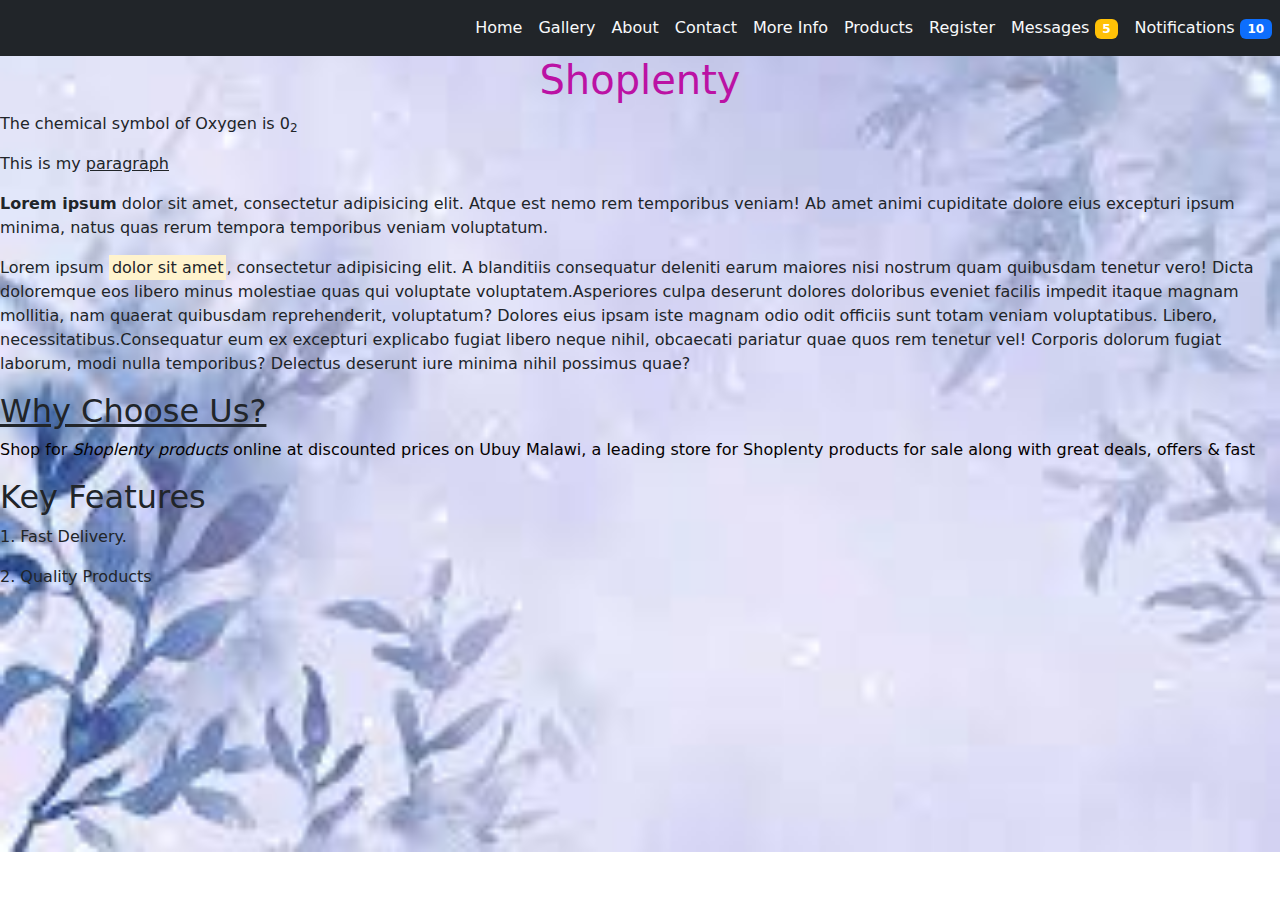
<file: index.html>
<!DOCTYPE html>
<html lang="en">
<head>
    <meta charset="UTF-8">
    <title>Homepage</title>

    <style>
           body{
            background-image: url("assets/background.png");
            background-repeat: no-repeat;
            background-size: cover;
        }

    </style>

     <link rel="stylesheet" href="bootstrap/css/bootstrap.min.css">
    <script src="bootstrap/js/bootstrap.min.js"></script>

</head>
<body>

<!------NavBar---->
<nav class="navbar bg-dark navbar-expand-lg justify-content-end">

    <ul class="navbar-nav">
        <li class="nav-item">
            <a href="index.html" class="nav-link text-light">Home</a>
        </li>

        <li class="nav-item">
            <a href="gallery.html" class="nav-link text-light">Gallery</a>
        </li>

        <li class="nav-item">
            <a href="about.html" class="nav-link text-light">About</a>
        </li>

        <li class="nav-item">
            <a href="contact.html" class="nav-link text-light">Contact</a>
        </li>

        <li class="nav-item">
            <a href="info.html" class="nav-link text-light">More Info</a>
        </li>

        <li class="nav-item">
            <a href="products.html" class="nav-link text-light">Products</a>
        </li>

        <li class="nav-item">
            <a href="register.html" class="nav-link text-light">Register</a>
        </li>

        <li class="nav-item">
            <a href="index.html" class="nav-link text-light">Messages <span class="badge bg-warning">5</span></a>
        </li>

         <li class="nav-item">
            <a href="index.html" class="nav-link text-light">Notifications <span class="badge bg-primary">10</span></a>
        </li>
    </ul>

</nav>

<!--End of navbar--->


<h1 style="color: #bb12a4; text-align: center" >Shoplenty</h1>
<p>The chemical symbol of Oxygen is 0<sub>2</sub></p>

<p>This is my <u>paragraph</u></p>
<p> <b>Lorem ipsum</b> dolor sit amet, consectetur adipisicing elit. Atque est nemo rem temporibus veniam! Ab amet animi cupiditate dolore eius excepturi ipsum minima, natus quas rerum tempora temporibus veniam voluptatum.</p>
<p><span>Lorem ipsum <mark>dolor sit amet</mark>, consectetur adipisicing elit. A blanditiis consequatur deleniti earum maiores nisi nostrum quam quibusdam tenetur vero! Dicta doloremque eos libero minus molestiae quas qui voluptate voluptatem.</span><span>Asperiores culpa deserunt dolores doloribus eveniet facilis impedit itaque magnam mollitia, nam quaerat quibusdam reprehenderit, voluptatum? Dolores eius ipsam iste magnam odio odit officiis sunt totam veniam voluptatibus. Libero, necessitatibus.</span><span>Consequatur eum ex excepturi explicabo fugiat libero neque nihil, obcaecati pariatur quae quos rem tenetur vel! Corporis dolorum fugiat laborum, modi nulla temporibus? Delectus deserunt iure minima nihil possimus quae?</span></p>

<h2>  <u>Why Choose Us?</u>    </h2>
<p style="color: #050101" >Shop for <i> Shoplenty products</i> online at discounted prices on Ubuy Malawi, a leading store for Shoplenty products for sale along with great deals, offers & fast</p>


<h2>Key Features</h2>
<p>1. Fast Delivery.</p>
<p>2. Quality Products</p>

</body>
</html>
</file>
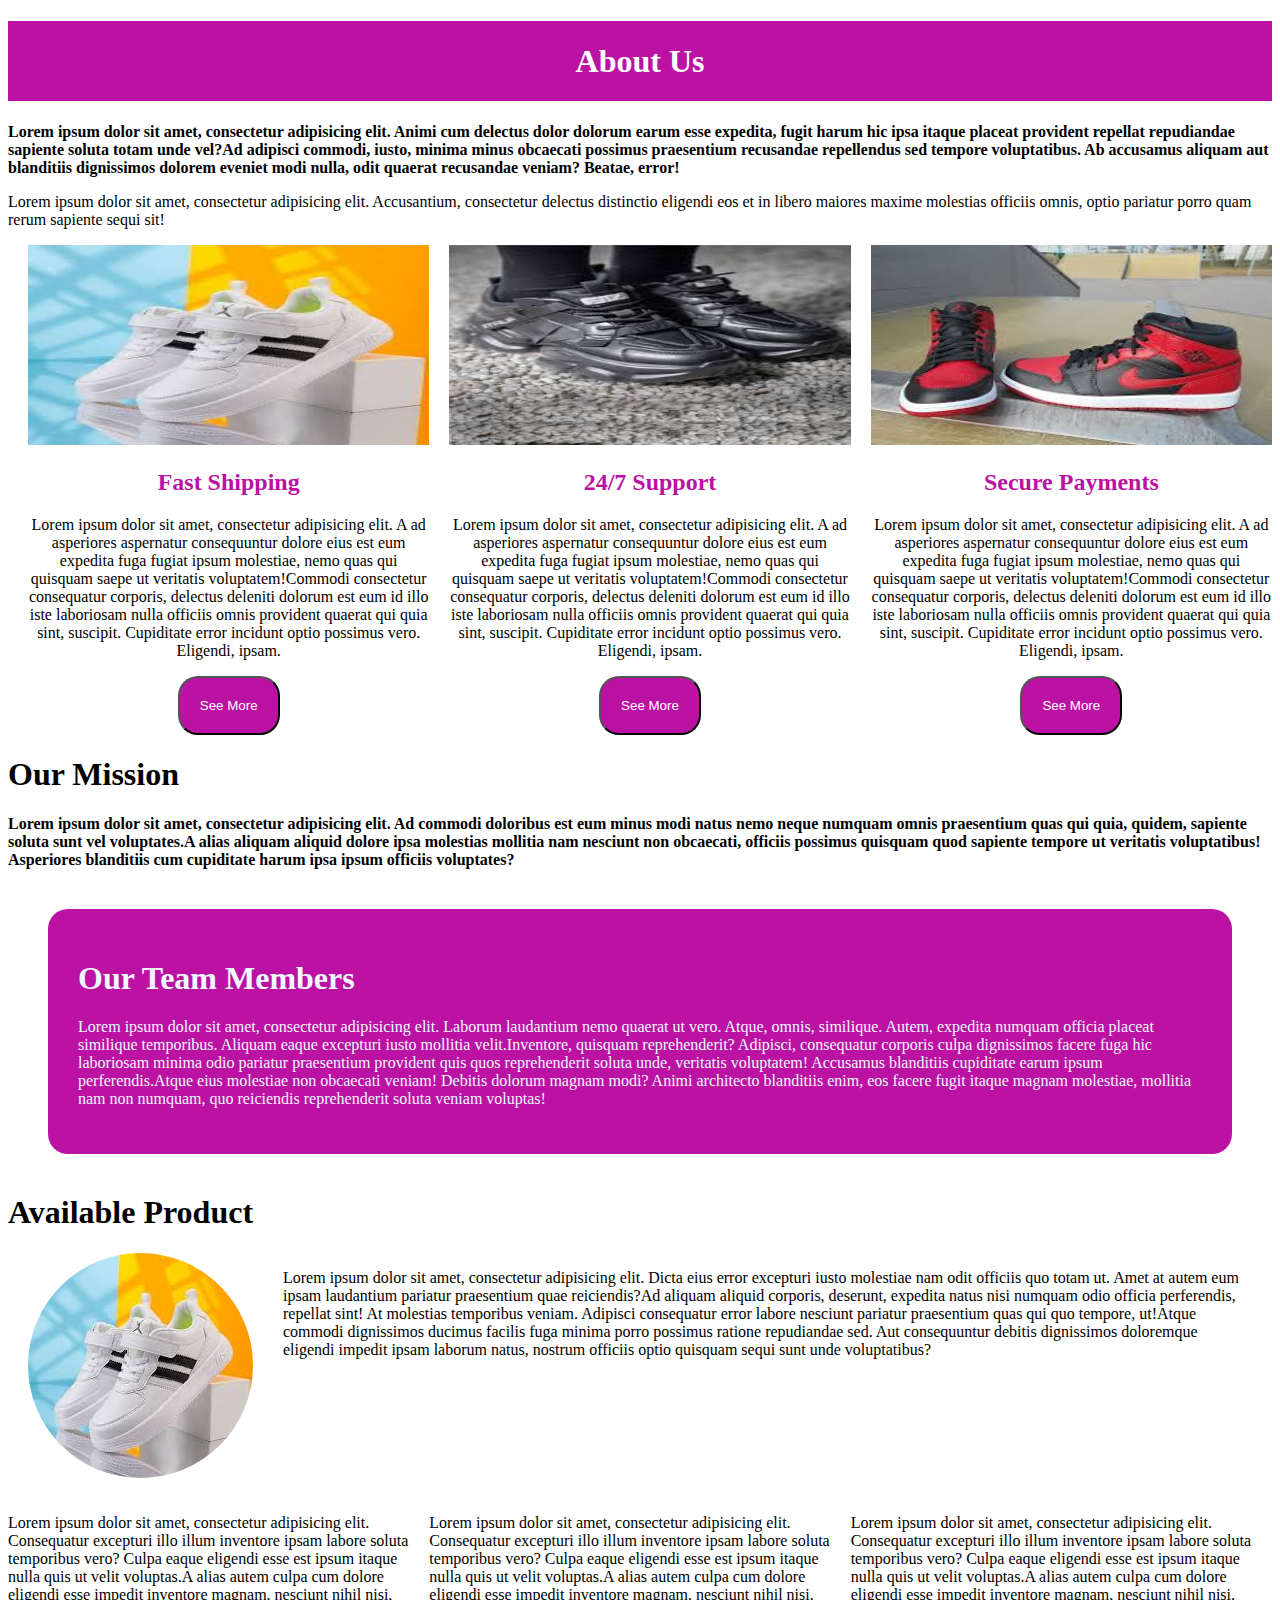
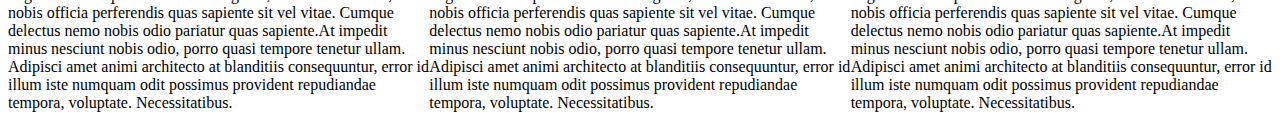
<file: about.html>
<!doctype html>
<html lang="en">
<head>
    <meta charset="UTF-8">
    <meta name="viewport"
          content="width=device-width, user-scalable=no, initial-scale=1.0, maximum-scale=1.0, minimum-scale=1.0">
    <meta http-equiv="X-UA-Compatible" content="ie=edge">
    <title>About Page</title>
    <link rel="stylesheet" href="css/style.css">
</head>
<body>

<h1 id="heading1">About Us</h1>
<p class="one"><span>Lorem ipsum dolor sit amet, consectetur adipisicing elit. Animi cum delectus dolor dolorum earum esse expedita, fugit harum hic ipsa itaque placeat provident repellat repudiandae sapiente soluta totam unde vel?</span><span>Ad adipisci commodi, iusto, minima minus obcaecati possimus praesentium recusandae repellendus sed tempore voluptatibus. Ab accusamus aliquam aut blanditiis dignissimos dolorem eveniet modi nulla, odit quaerat recusandae veniam? Beatae, error!</span></p>
<p>Lorem ipsum dolor sit amet, consectetur adipisicing elit. Accusantium, consectetur delectus distinctio eligendi eos et in libero maiores maxime molestias officiis omnis, optio pariatur porro quam rerum sapiente sequi sit!</p>


<div id="main">
    <div class="sub">
        <img src="assets/sneaker3.jpeg" alt="" class="myimage">
        <h2>Fast Shipping</h2>
        <p><span>Lorem ipsum dolor sit amet, consectetur adipisicing elit. A ad asperiores aspernatur consequuntur dolore eius est eum expedita fuga fugiat ipsum molestiae, nemo quas qui quisquam saepe ut veritatis voluptatem!</span><span>Commodi consectetur consequatur corporis, delectus deleniti dolorum est eum id illo iste laboriosam nulla officiis omnis provident quaerat qui quia sint, suscipit. Cupiditate error incidunt optio possimus vero. Eligendi, ipsam.</span></p>
        <button>See More</button>
    </div>

    <div class="sub">
        <img src="assets/sneaker6.jpeg" alt="" class="myimage">
        <h2>24/7 Support</h2>
        <p><span>Lorem ipsum dolor sit amet, consectetur adipisicing elit. A ad asperiores aspernatur consequuntur dolore eius est eum expedita fuga fugiat ipsum molestiae, nemo quas qui quisquam saepe ut veritatis voluptatem!</span><span>Commodi consectetur consequatur corporis, delectus deleniti dolorum est eum id illo iste laboriosam nulla officiis omnis provident quaerat qui quia sint, suscipit. Cupiditate error incidunt optio possimus vero. Eligendi, ipsam.</span></p>
        <button>See More</button>
    </div>

    <div class="sub">
        <img src="assets/sneaker4.jpeg" alt="" class="myimage">
        <h2>Secure Payments</h2>
        <p><span>Lorem ipsum dolor sit amet, consectetur adipisicing elit. A ad asperiores aspernatur consequuntur dolore eius est eum expedita fuga fugiat ipsum molestiae, nemo quas qui quisquam saepe ut veritatis voluptatem!</span><span>Commodi consectetur consequatur corporis, delectus deleniti dolorum est eum id illo iste laboriosam nulla officiis omnis provident quaerat qui quia sint, suscipit. Cupiditate error incidunt optio possimus vero. Eligendi, ipsam.</span></p>
        <button>See More</button>
    </div>

</div>




<h1>Our Mission</h1>
<p class="one"><span>Lorem ipsum dolor sit amet, consectetur adipisicing elit. Ad commodi doloribus est eum minus modi natus nemo neque numquam omnis praesentium quas qui quia, quidem, sapiente soluta sunt vel voluptates.</span><span>A alias aliquam aliquid dolore ipsa molestias mollitia nam nesciunt non obcaecati, officiis possimus quisquam quod sapiente tempore ut veritatis voluptatibus! Asperiores blanditiis cum cupiditate harum ipsa ipsum officiis voluptates?</span></p>

<div id="team">
    <h1>Our Team Members</h1>
    <p><span>Lorem ipsum dolor sit amet, consectetur adipisicing elit. Laborum laudantium nemo quaerat ut vero. Atque, omnis, similique. Autem, expedita numquam officia placeat similique temporibus. Aliquam eaque excepturi iusto mollitia velit.</span><span>Inventore, quisquam reprehenderit? Adipisci, consequatur corporis culpa dignissimos facere fuga hic laboriosam minima odio pariatur praesentium provident quis quos reprehenderit soluta unde, veritatis voluptatem! Accusamus blanditiis cupiditate earum ipsum perferendis.</span><span>Atque eius molestiae non obcaecati veniam! Debitis dolorum magnam modi? Animi architecto blanditiis enim, eos facere fugit itaque magnam molestiae, mollitia nam non numquam, quo reiciendis reprehenderit soluta veniam voluptas!</span></p>
</div>


<h1>Available Product</h1>
<div id="product">
    <img src="assets/sneaker3.jpeg" alt="" id="image">
    <p><span>Lorem ipsum dolor sit amet, consectetur adipisicing elit. Dicta eius error excepturi iusto molestiae nam odit officiis quo totam ut. Amet at autem eum ipsam laudantium pariatur praesentium quae reiciendis?</span><span>Ad aliquam aliquid corporis, deserunt, expedita natus nisi numquam odio officia perferendis, repellat sint! At molestias temporibus veniam. Adipisci consequatur error labore nesciunt pariatur praesentium quas qui quo tempore, ut!</span><span>Atque commodi dignissimos ducimus facilis fuga minima porro possimus ratione repudiandae sed. Aut consequuntur debitis dignissimos doloremque eligendi impedit ipsam laborum natus, nostrum officiis optio quisquam sequi sunt unde voluptatibus?</span></p>
</div>


<div id="two">
    <p><span>Lorem ipsum dolor sit amet, consectetur adipisicing elit. Consequatur excepturi illo illum inventore ipsam labore soluta temporibus vero? Culpa eaque eligendi esse est ipsum itaque nulla quis ut velit voluptas.</span><span>A alias autem culpa cum dolore eligendi esse impedit inventore magnam, nesciunt nihil nisi, nobis officia perferendis quas sapiente sit vel vitae. Cumque delectus nemo nobis odio pariatur quas sapiente.</span><span>At impedit minus nesciunt nobis odio, porro quasi tempore tenetur ullam. Adipisci amet animi architecto at blanditiis consequuntur, error id illum iste numquam odit possimus provident repudiandae tempora, voluptate. Necessitatibus.</span></p>
    <p><span>Lorem ipsum dolor sit amet, consectetur adipisicing elit. Consequatur excepturi illo illum inventore ipsam labore soluta temporibus vero? Culpa eaque eligendi esse est ipsum itaque nulla quis ut velit voluptas.</span><span>A alias autem culpa cum dolore eligendi esse impedit inventore magnam, nesciunt nihil nisi, nobis officia perferendis quas sapiente sit vel vitae. Cumque delectus nemo nobis odio pariatur quas sapiente.</span><span>At impedit minus nesciunt nobis odio, porro quasi tempore tenetur ullam. Adipisci amet animi architecto at blanditiis consequuntur, error id illum iste numquam odit possimus provident repudiandae tempora, voluptate. Necessitatibus.</span></p>
    <p><span>Lorem ipsum dolor sit amet, consectetur adipisicing elit. Consequatur excepturi illo illum inventore ipsam labore soluta temporibus vero? Culpa eaque eligendi esse est ipsum itaque nulla quis ut velit voluptas.</span><span>A alias autem culpa cum dolore eligendi esse impedit inventore magnam, nesciunt nihil nisi, nobis officia perferendis quas sapiente sit vel vitae. Cumque delectus nemo nobis odio pariatur quas sapiente.</span><span>At impedit minus nesciunt nobis odio, porro quasi tempore tenetur ullam. Adipisci amet animi architecto at blanditiis consequuntur, error id illum iste numquam odit possimus provident repudiandae tempora, voluptate. Necessitatibus.</span></p>
</div>




</body>
</html>
</file>
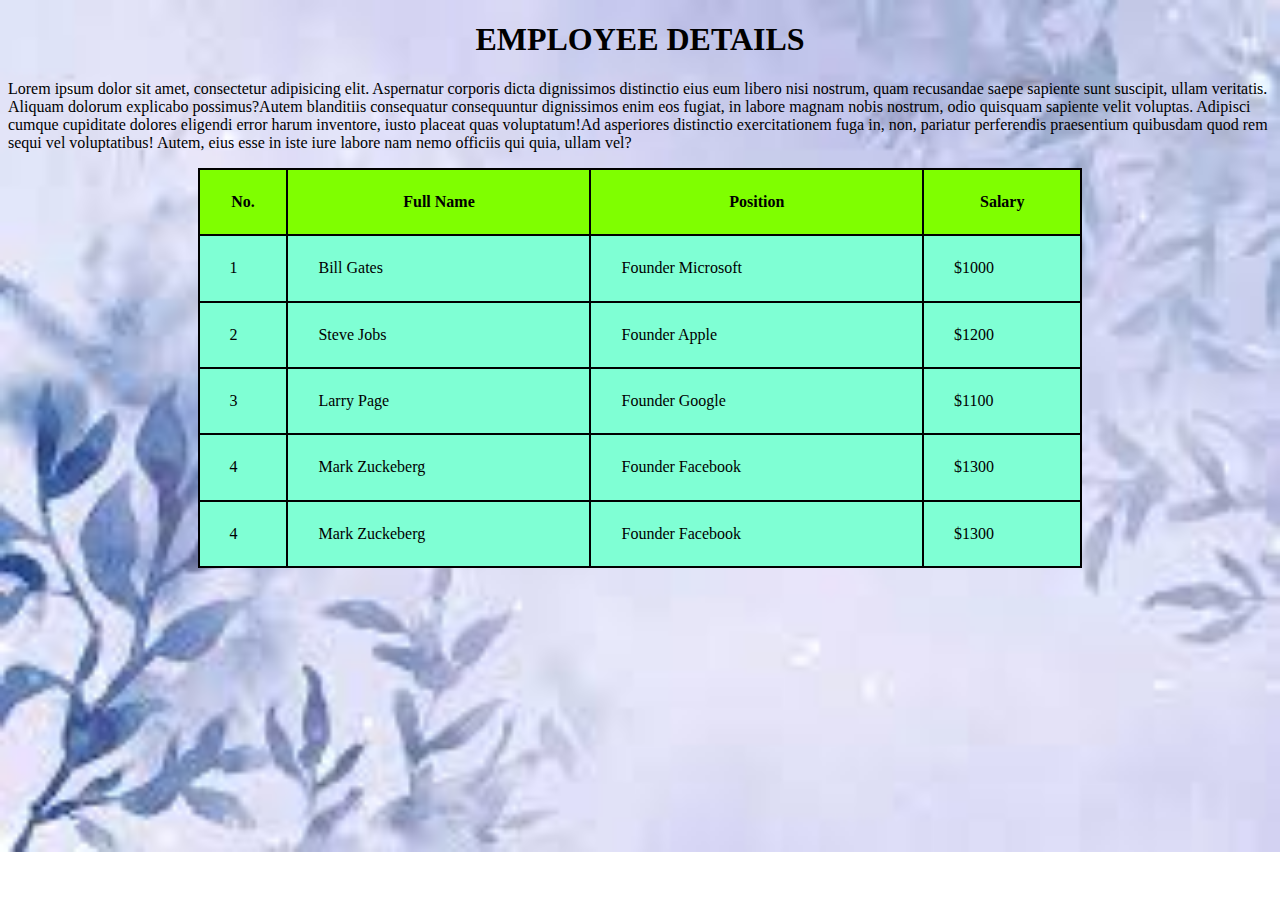
<file: employee.html>
<!doctype html>
<html lang="en">
<head>
    <meta charset="UTF-8">
    <meta name="viewport"
          content="width=device-width, user-scalable=no, initial-scale=1.0, maximum-scale=1.0, minimum-scale=1.0">
    <meta http-equiv="X-UA-Compatible" content="ie=edge">
    <title>Employee</title>
        <link rel="icon" href="assets/products.png">


    <style>
        h1{
           text-align: center;
        }
        table,th,td{
            border: 2px solid black;
            border-collapse: collapse;
        }
        table{
            width: 70%;
            height: 400px;
            background-color: aquamarine;
            margin: 0 auto;
        }
        td{
            padding-left: 30px;
        }
        body{
            background-image: url("assets/background.png");
            background-repeat: no-repeat;
            background-size: cover;
        }


    </style>



</head>
<body>

<h1>EMPLOYEE DETAILS</h1>
<p><span>Lorem ipsum dolor sit amet, consectetur adipisicing elit. Aspernatur corporis dicta dignissimos distinctio eius eum libero nisi nostrum, quam recusandae saepe sapiente sunt suscipit, ullam veritatis. Aliquam dolorum explicabo possimus?</span><span>Autem blanditiis consequatur consequuntur dignissimos enim eos fugiat, in labore magnam nobis nostrum, odio quisquam sapiente velit voluptas. Adipisci cumque cupiditate dolores eligendi error harum inventore, iusto placeat quas voluptatum!</span><span>Ad asperiores distinctio exercitationem fuga in, non, pariatur perferendis praesentium quibusdam quod rem sequi vel voluptatibus! Autem, eius esse in iste iure labore nam nemo officiis qui quia, ullam vel?</span></p>


<table>
    <tr style="background-color: chartreuse">
        <th>No.</th>
        <th>Full Name</th>
        <th>Position</th>
        <th>Salary</th>
    </tr>

    <tr>
        <td>1</td>
        <td>Bill Gates</td>
        <td>Founder Microsoft</td>
        <td>$1000</td>
    </tr>

    <tr>
        <td>2</td>
        <td>Steve Jobs</td>
        <td>Founder Apple</td>
        <td>$1200</td>
    </tr>

    <tr>
        <td>3</td>
        <td>Larry Page</td>
        <td>Founder Google</td>
        <td>$1100</td>
    </tr>

    <tr>
        <td>4</td>
        <td>Mark Zuckeberg</td>
        <td>Founder Facebook</td>
        <td>$1300</td>
    </tr>

       <tr>
        <td>4</td>
        <td>Mark Zuckeberg</td>
        <td>Founder Facebook</td>
        <td>$1300</td>
    </tr>



</table>


</body>
</html>
</file>
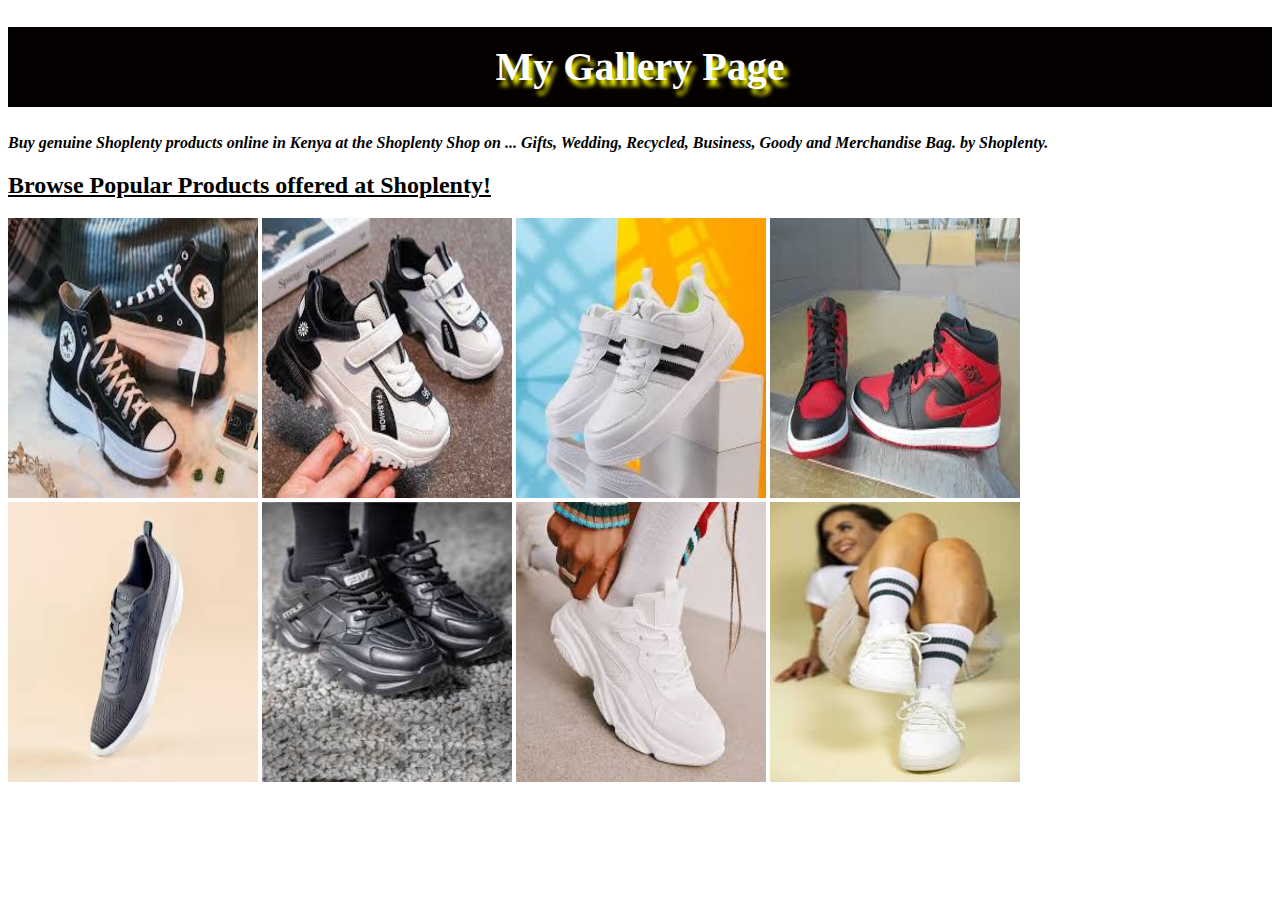
<file: gallery.html>
<!doctype html>
<html lang="en">
<head>
    <meta charset="UTF-8">
    <meta name="viewport"
          content="width=device-width, user-scalable=no, initial-scale=1.0, maximum-scale=1.0, minimum-scale=1.0">
    <meta http-equiv="X-UA-Compatible" content="ie=edge">
    <title>Gallery</title>
    <link rel="stylesheet" href="css/main.css">

</head>
<body>

<h1>My Gallery Page</h1>
<p>Buy genuine Shoplenty products online in Kenya at the Shoplenty Shop on ... Gifts, Wedding, Recycled, Business, Goody and Merchandise Bag. by Shoplenty.</p>

<h2>Browse Popular Products offered at Shoplenty!</h2>
<img src="assets/sneaker.jpeg" alt="sneaker">
<img src="assets/sneaker2.jpeg" alt="">
<img src="assets/sneaker3.jpeg" alt="">
<img src="assets/sneaker4.jpeg" alt="">
<img src="assets/sneake5.jpeg" alt="">
<img src="assets/sneaker6.jpeg" alt="">
<img src="assets/sneaker7.jpeg" alt="">
<img src="assets/sneaker8.jpeg" alt="">


</body>
</html>
</file>
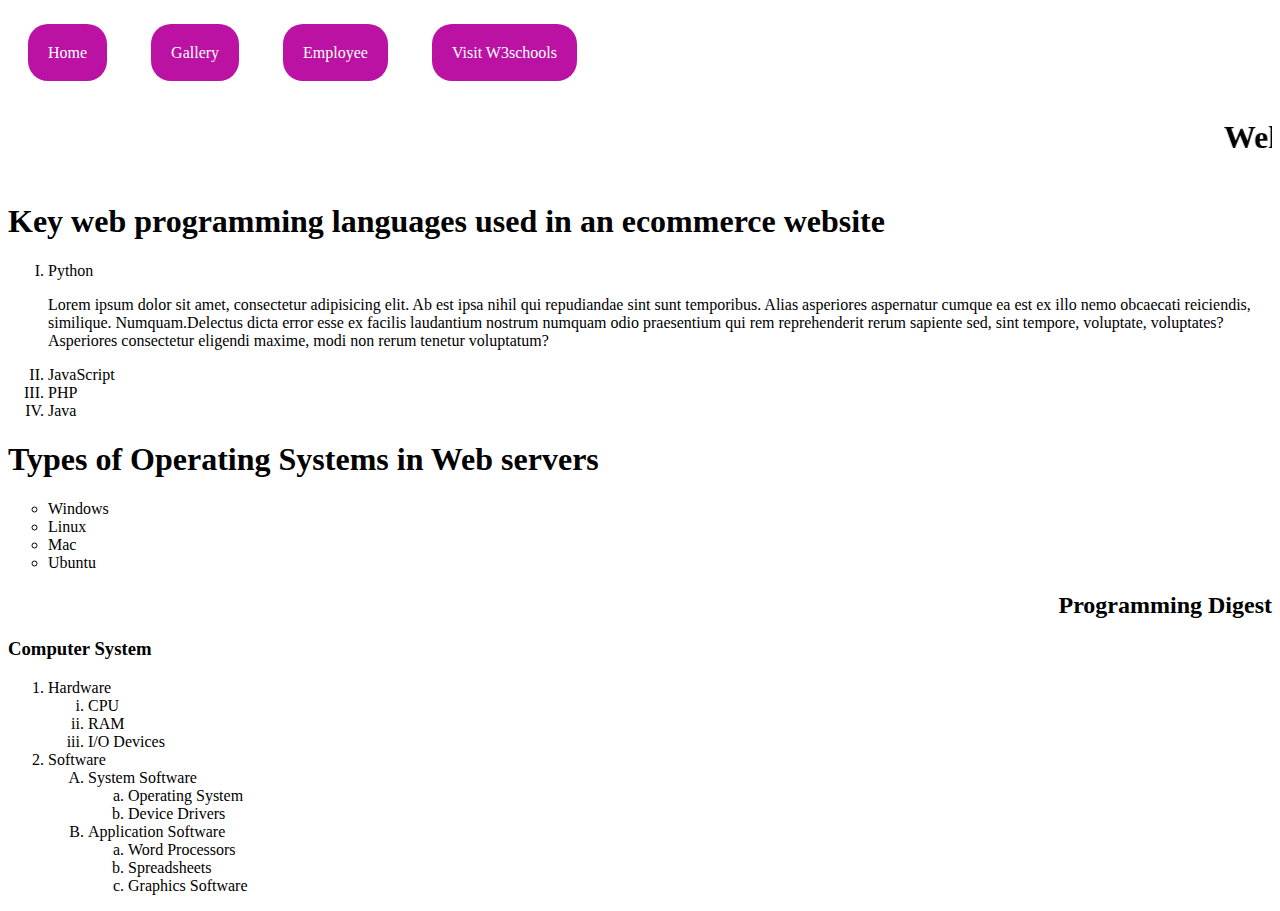
<file: info.html>
<!doctype html>
<html lang="en">
<head>
    <meta charset="UTF-8">
    <meta name="viewport"
          content="width=device-width, user-scalable=no, initial-scale=1.0, maximum-scale=1.0, minimum-scale=1.0">
    <meta http-equiv="X-UA-Compatible" content="ie=edge">
    <title>Information</title>

    <style>
        a{
            background-color: #bb12a4;
            margin: 20px;
            padding: 20px;
            color: white;
            border-radius: 20px;
            text-decoration: none;
        }
        h2{
            text-align: right;
        }

    </style>
</head>
<body>

<br><br>

<a href="index.html" target="_blank">Home</a>
<a href="gallery.html" target="_self">Gallery</a>
<a href="employee.html">Employee</a>
<a href="https://www.w3schools.com/">Visit W3schools</a>

<br><br><br>
<marquee behavior="" direction=""><h1>Welcome to Shoplenty Website</h1></marquee>

<h1>Key web programming languages used in an ecommerce website</h1>
<!-----Ordered List--->
<ol type="I">
    <li>Python</li>
    <p><span>Lorem ipsum dolor sit amet, consectetur adipisicing elit. Ab est ipsa nihil qui repudiandae sint sunt temporibus. Alias asperiores aspernatur cumque ea est ex illo nemo obcaecati reiciendis, similique. Numquam.</span><span>Delectus dicta error esse ex facilis laudantium nostrum numquam odio praesentium qui rem reprehenderit rerum sapiente sed, sint tempore, voluptate, voluptates? Asperiores consectetur eligendi maxime, modi non rerum tenetur voluptatum?</span></p>
    <li>JavaScript</li>
    <li>PHP</li>
    <li>Java</li>
</ol>
<!---End--->

<h1>Types of Operating Systems in Web servers</h1>
<!--Unordered Lists--->
<ul style="list-style-type: circle">
    <li>Windows</li>
    <li>Linux</li>
    <li>Mac</li>
    <li>Ubuntu</li>
</ul>
<!---End-->

<h2>Programming Digest</h2>
<h3>Computer System</h3>

<ol>
    <li>Hardware
        <ol type="i">
            <li>CPU</li>
            <li>RAM</li>
            <li>I/O Devices</li>
        </ol>
    </li>
    <li>Software
        <ol type="A">
            <li>System Software
                <ol type="a">
                    <li>Operating System</li>
                    <li>Device Drivers</li>
                </ol>
            </li>
            <li>Application Software
                <ol type="a">
                    <li>Word Processors</li>
                    <li>Spreadsheets</li>
                    <li>Graphics Software</li>
                </ol>
            </li>
        </ol>
    </li>
</ol>

<!---WEnd of nested List-->




</body>
</html>
</file>
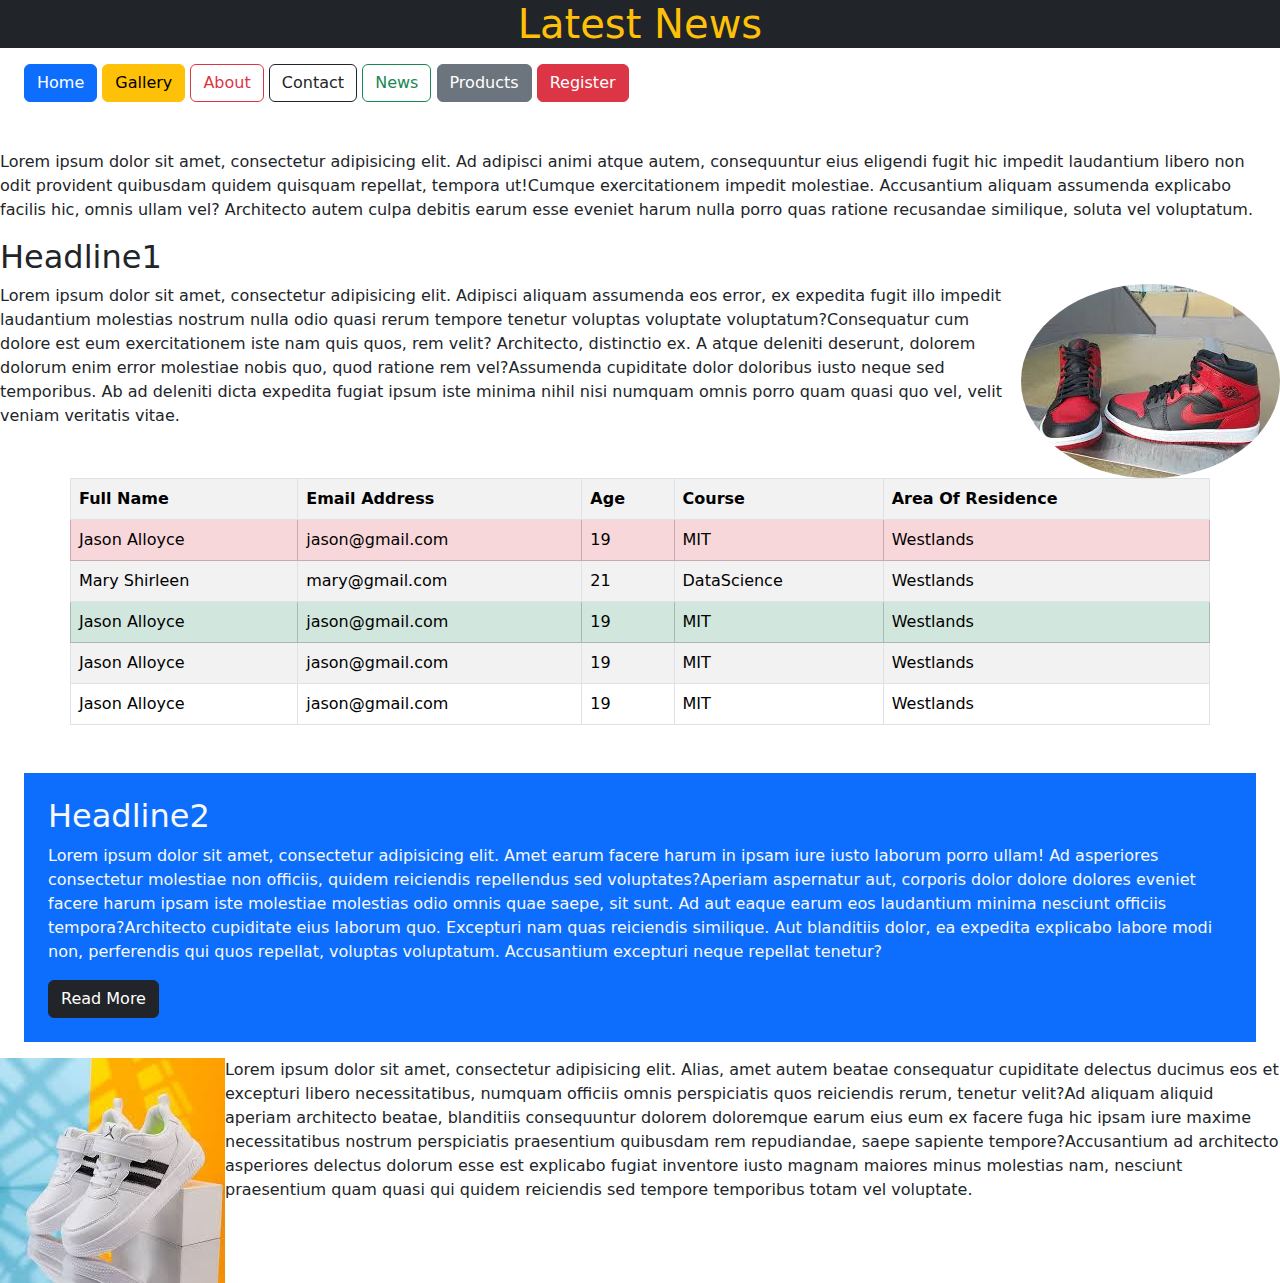
<file: news.html>
<!doctype html>
<html lang="en">
<head>
    <meta charset="UTF-8">
    <meta name="viewport"
          content="width=device-width, user-scalable=no, initial-scale=1.0, maximum-scale=1.0, minimum-scale=1.0">
    <meta http-equiv="X-UA-Compatible" content="ie=edge">
    <title>News Page</title>
  <link rel="stylesheet" href="bootstrap/css/bootstrap.min.css">
  <script src="bootstrap/js/bootstrap.min.js"></script>

</head>
<body>

<h1 class="text-center text-warning bg-dark mb-3">Latest News</h1>
<button class="btn btn-primary ms-4">Home</button>
<button class="btn btn-warning">Gallery</button>
<button class="btn btn-outline-danger">About</button>
<button class="btn btn-outline-dark">Contact</button>
<button class="btn btn-outline-success">News</button>
<button class="btn btn-secondary">Products</button>
<a href="register.html" class="btn btn-danger">Register</a>



<p class="mt-5"><span>Lorem ipsum dolor sit amet, consectetur adipisicing elit. Ad adipisci animi atque autem, consequuntur eius eligendi fugit hic impedit laudantium libero non odit provident quibusdam quidem quisquam repellat, tempora ut!</span><span>Cumque exercitationem impedit molestiae. Accusantium aliquam assumenda explicabo facilis hic, omnis ullam vel? Architecto autem culpa debitis earum esse eveniet harum nulla porro quas ratione recusandae similique, soluta vel voluptatum.</span></p>

<h2>Headline1</h2>
<img src="assets/sneaker4.jpeg" alt="" class="rounded-circle float-end">
<p class="me-4"><span>Lorem ipsum dolor sit amet, consectetur adipisicing elit. Adipisci aliquam assumenda eos error, ex expedita fugit illo impedit laudantium molestias nostrum nulla odio quasi rerum tempore tenetur voluptas voluptate voluptatum?</span><span>Consequatur cum dolore est eum exercitationem iste nam quis quos, rem velit? Architecto, distinctio ex. A atque deleniti deserunt, dolorem dolorum enim error molestiae nobis quo, quod ratione rem vel?</span><span>Assumenda cupiditate dolor doloribus iusto neque sed temporibus. Ab ad deleniti dicta expedita fugiat ipsum iste minima nihil nisi numquam omnis porro quam quasi quo vel, velit veniam veritatis vitae.</span></p>

<table class="mb-5 container table table-bordered table-hover table-striped">
    <tr>
        <th>Full Name</th>
        <th>Email Address</th>
        <th>Age</th>
        <th>Course</th>
        <th>Area Of Residence</th>
    </tr>

    <tr class="table-danger">
        <td>Jason Alloyce</td>
        <td>jason@gmail.com</td>
        <td>19</td>
        <td>MIT</td>
        <td>Westlands</td>
    </tr>

    <tr>
        <td>Mary Shirleen</td>
        <td>mary@gmail.com</td>
        <td>21</td>
        <td>DataScience</td>
        <td>Westlands</td>
    </tr>
    <tr class="table-success">
        <td>Jason Alloyce</td>
        <td>jason@gmail.com</td>
        <td>19</td>
        <td>MIT</td>
        <td>Westlands</td>
    </tr>
    <tr>
        <td>Jason Alloyce</td>
        <td>jason@gmail.com</td>
        <td>19</td>
        <td>MIT</td>
        <td>Westlands</td>
    </tr>
    <tr>
        <td>Jason Alloyce</td>
        <td>jason@gmail.com</td>
        <td>19</td>
        <td>MIT</td>
        <td>Westlands</td>
    </tr>

</table>


<div class="bg-primary text-light ms-4 me-4 p-4 mb-3">
    <h2>Headline2</h2>
    <p><span>Lorem ipsum dolor sit amet, consectetur adipisicing elit. Amet earum facere harum in ipsam iure iusto laborum porro ullam! Ad asperiores consectetur molestiae non officiis, quidem reiciendis repellendus sed voluptates?</span><span>Aperiam aspernatur aut, corporis dolor dolore dolores eveniet facere harum ipsam iste molestiae molestias odio omnis quae saepe, sit sunt. Ad aut eaque earum eos laudantium minima nesciunt officiis tempora?</span><span>Architecto cupiditate eius laborum quo. Excepturi nam quas reiciendis similique. Aut blanditiis dolor, ea expedita explicabo labore modi non, perferendis qui quos repellat, voluptas voluptatum. Accusantium excepturi neque repellat tenetur?</span></p>
    <button class="btn btn-dark">Read More</button>
</div>


<div class="d-flex">
    <img src="assets/sneaker3.jpeg" alt="">
    <p><span>Lorem ipsum dolor sit amet, consectetur adipisicing elit. Alias, amet autem beatae consequatur cupiditate delectus ducimus eos et excepturi libero necessitatibus, numquam officiis omnis perspiciatis quos reiciendis rerum, tenetur velit?</span><span>Ad aliquam aliquid aperiam architecto beatae, blanditiis consequuntur dolorem doloremque earum eius eum ex facere fuga hic ipsam iure maxime necessitatibus nostrum perspiciatis praesentium quibusdam rem repudiandae, saepe sapiente tempore?</span><span>Accusantium ad architecto asperiores delectus dolorum esse est explicabo fugiat inventore iusto magnam maiores minus molestias nam, nesciunt praesentium quam quasi qui quidem reiciendis sed tempore temporibus totam vel voluptate.</span></p>
</div>












</body>
</html>
</file>
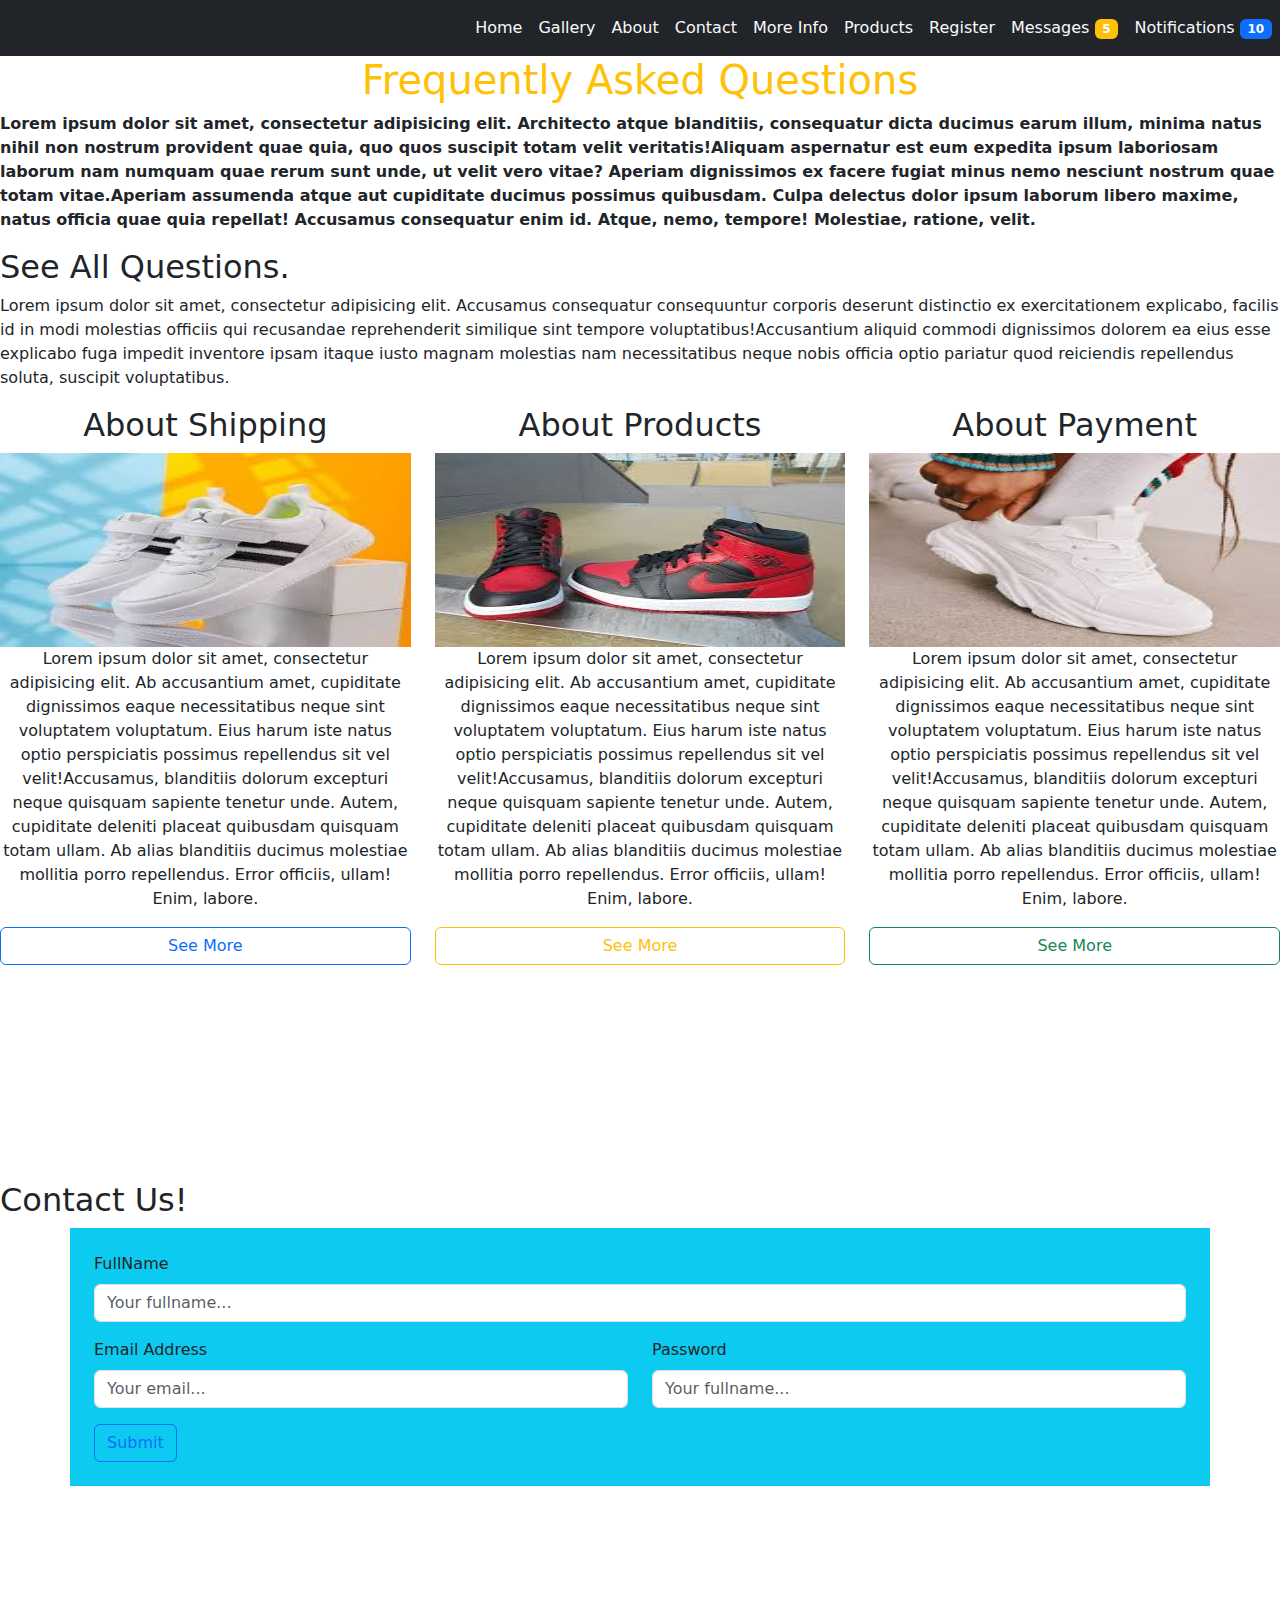
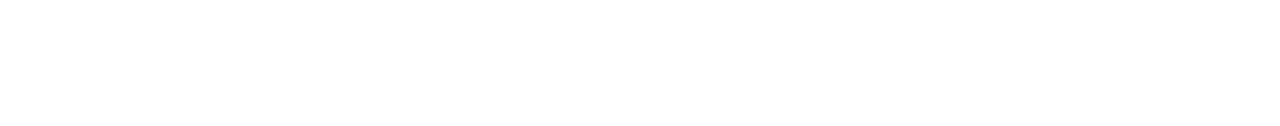
<file: other.html>
<!doctype html>
<html lang="en">
<head>
    <meta charset="UTF-8">
    <meta name="viewport"
          content="width=device-width, user-scalable=no, initial-scale=1.0, maximum-scale=1.0, minimum-scale=1.0">
    <meta http-equiv="X-UA-Compatible" content="ie=edge">
    <title>FAQs</title>
    <link rel="stylesheet" href="bootstrap/css/bootstrap.min.css">
    <script src="bootstrap/js/bootstrap.min.js"></script>

</head>
<body>


<!------NavBar---->
<nav class="navbar bg-dark navbar-expand-lg justify-content-end">

    <ul class="navbar-nav">
        <li class="nav-item">
            <a href="index.html" class="nav-link text-light">Home</a>
        </li>

        <li class="nav-item">
            <a href="gallery.html" class="nav-link text-light">Gallery</a>
        </li>

        <li class="nav-item">
            <a href="about.html" class="nav-link text-light">About</a>
        </li>

        <li class="nav-item">
            <a href="contact.html" class="nav-link text-light">Contact</a>
        </li>

        <li class="nav-item">
            <a href="info.html" class="nav-link text-light">More Info</a>
        </li>

        <li class="nav-item">
            <a href="products.html" class="nav-link text-light">Products</a>
        </li>

        <li class="nav-item">
            <a href="register.html" class="nav-link text-light">Register</a>
        </li>

        <li class="nav-item">
            <a href="index.html" class="nav-link text-light">Messages <span class="badge bg-warning">5</span></a>
        </li>

         <li class="nav-item">
            <a href="index.html" class="nav-link text-light">Notifications <span class="badge bg-primary">10</span></a>
        </li>
    </ul>

</nav>

<!--End of navbar--->

<h1 class="text-center text-warning fs-1">Frequently Asked Questions</h1>
<p class="fw-bold mb-3"><span>Lorem ipsum dolor sit amet, consectetur adipisicing elit. Architecto atque blanditiis, consequatur dicta ducimus earum illum, minima natus nihil non nostrum provident quae quia, quo quos suscipit totam velit veritatis!</span><span>Aliquam aspernatur est eum expedita ipsum laboriosam laborum nam numquam quae rerum sunt unde, ut velit vero vitae? Aperiam dignissimos ex facere fugiat minus nemo nesciunt nostrum quae totam vitae.</span><span>Aperiam assumenda atque aut cupiditate ducimus possimus quibusdam. Culpa delectus dolor ipsum laborum libero maxime, natus officia quae quia repellat! Accusamus consequatur enim id. Atque, nemo, tempore! Molestiae, ratione, velit.</span></p>

<h2>See All Questions.</h2>
<p><span>Lorem ipsum dolor sit amet, consectetur adipisicing elit. Accusamus consequatur consequuntur corporis deserunt distinctio ex exercitationem explicabo, facilis id in modi molestias officiis qui recusandae reprehenderit similique sint tempore voluptatibus!</span><span>Accusantium aliquid commodi dignissimos dolorem ea eius esse explicabo fuga impedit inventore ipsam itaque iusto magnam molestias nam necessitatibus neque nobis officia optio pariatur quod reiciendis repellendus soluta, suscipit voluptatibus.</span></p>


<div class="row">
    <div class="col">
        <h2 class="text-center">About Shipping</h2>
        <img src="assets/sneaker3.jpeg" alt="" class="w-100 h-25">
        <p  class="text-center"><span>Lorem ipsum dolor sit amet, consectetur adipisicing elit. Ab accusantium amet, cupiditate dignissimos eaque necessitatibus neque sint voluptatem voluptatum. Eius harum iste natus optio perspiciatis possimus repellendus sit vel velit!</span><span>Accusamus, blanditiis dolorum excepturi neque quisquam sapiente tenetur unde. Autem, cupiditate deleniti placeat quibusdam quisquam totam ullam. Ab alias blanditiis ducimus molestiae mollitia porro repellendus. Error officiis, ullam! Enim, labore.</span></p>
        <div class="d-grid">
                    <a href="info.html" class="btn btn-outline-primary">See More</a>
        </div>
    </div>

    <div class="col">
        <h2 class="text-center">About Products</h2>
        <img src="assets/sneaker4.jpeg" alt=""  class="w-100 h-25">
        <p  class="text-center"><span>Lorem ipsum dolor sit amet, consectetur adipisicing elit. Ab accusantium amet, cupiditate dignissimos eaque necessitatibus neque sint voluptatem voluptatum. Eius harum iste natus optio perspiciatis possimus repellendus sit vel velit!</span><span>Accusamus, blanditiis dolorum excepturi neque quisquam sapiente tenetur unde. Autem, cupiditate deleniti placeat quibusdam quisquam totam ullam. Ab alias blanditiis ducimus molestiae mollitia porro repellendus. Error officiis, ullam! Enim, labore.</span></p>
        <div class="d-grid">
                    <a href="products.html" class="btn btn-outline-warning">See More</a>
        </div>
    </div>

    <div class="col">
        <h2 class="text-center">About Payment</h2>
        <img src="assets/sneaker7.jpeg" alt=""   class="w-100 h-25">
        <p class="text-center"><span>Lorem ipsum dolor sit amet, consectetur adipisicing elit. Ab accusantium amet, cupiditate dignissimos eaque necessitatibus neque sint voluptatem voluptatum. Eius harum iste natus optio perspiciatis possimus repellendus sit vel velit!</span><span>Accusamus, blanditiis dolorum excepturi neque quisquam sapiente tenetur unde. Autem, cupiditate deleniti placeat quibusdam quisquam totam ullam. Ab alias blanditiis ducimus molestiae mollitia porro repellendus. Error officiis, ullam! Enim, labore.</span></p>
        <div class="d-grid">
            <a href="info.html" class="btn btn-outline-success">See More</a>
        </div>
    </div>
</div>

<h2>Contact Us!</h2>
<form action="" class="bg-info container p-4">

    <div class="mb-3">
        <label for="fname" class="form-label">FullName</label>
        <input type="text" class="form-control" id="fname" placeholder="Your fullname..." required>
    </div>

    <div class="row mb-3">
        <div class="col">
              <label for="email" class="form-label">Email Address</label>
             <input type="email" class="form-control" id="email" placeholder="Your email..." required>
        </div>

        <div class="col">
              <label for="pwd" class="form-label">Password</label>
              <input type="password" class="form-control" id="pwd" placeholder="Your fullname..." required>
        </div>
    </div>

    <button type="submit" class="btn btn-outline-primary">Submit</button>





</form>




<br><br><br><br><br><br><br><br><br><br>





</body>
</html>
</file>
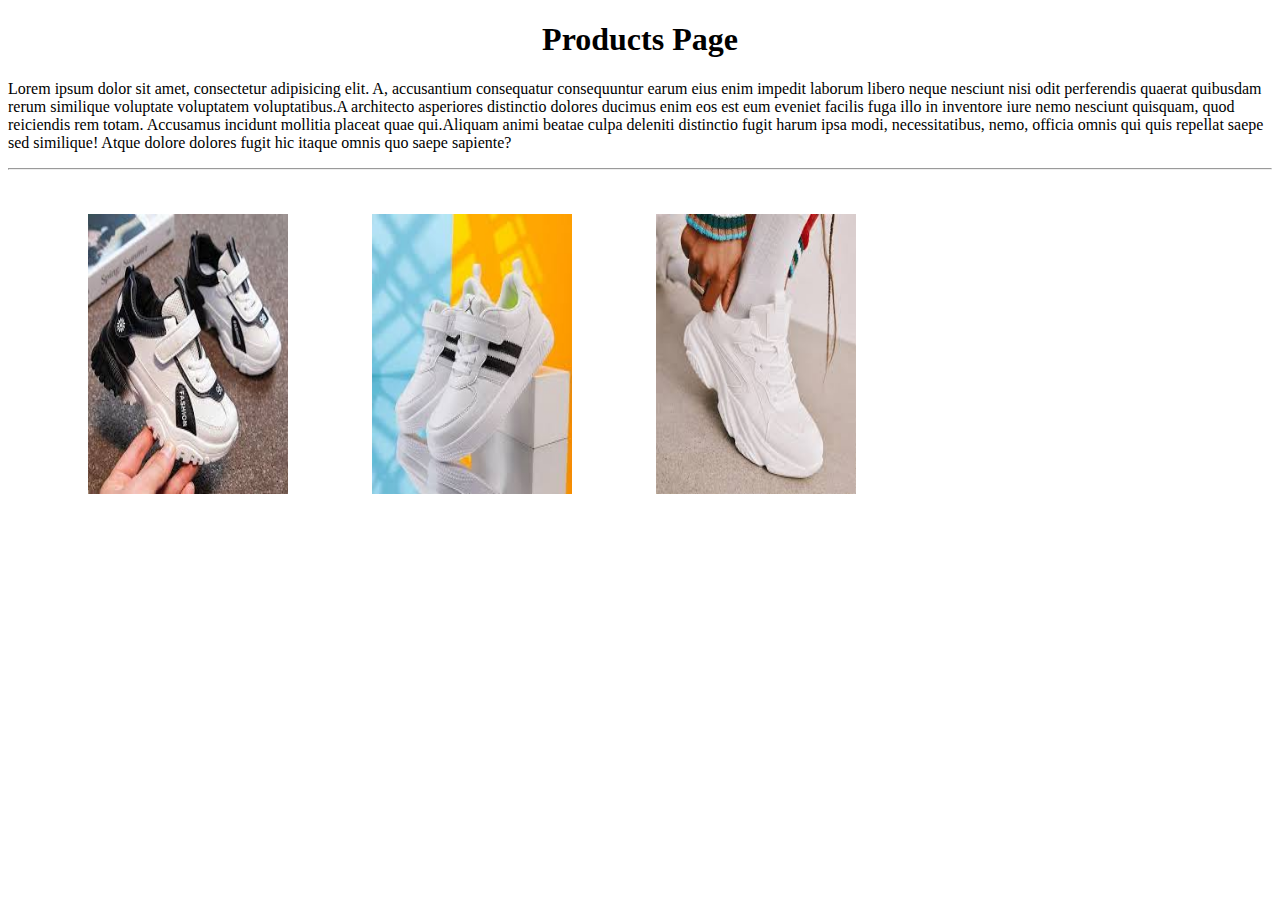
<file: products.html>
<!doctype html>
<html lang="en">
<head>
    <meta charset="UTF-8">
    <meta name="viewport"
          content="width=device-width, user-scalable=no, initial-scale=1.0, maximum-scale=1.0, minimum-scale=1.0">
    <meta http-equiv="X-UA-Compatible" content="ie=edge">
    <title>Products</title>
    <link rel="icon" href="assets/products.png">

    <style>
        h1{
            text-align: center;
        }
        img{
            width: 200px;
            height: 280px;
            margin-left: 80px;
        }

    </style>



</head>
<body>

<h1>Products Page</h1>
<p><span>Lorem ipsum dolor sit amet, consectetur adipisicing elit. A, accusantium consequatur consequuntur earum eius enim impedit laborum libero neque nesciunt nisi odit perferendis quaerat quibusdam rerum similique voluptate voluptatem voluptatibus.</span><span>A architecto asperiores distinctio dolores ducimus enim eos est eum eveniet facilis fuga illo in inventore iure nemo nesciunt quisquam, quod reiciendis rem totam. Accusamus incidunt mollitia placeat quae qui.</span><span>Aliquam animi beatae culpa deleniti distinctio fugit harum ipsa modi, necessitatibus, nemo, officia omnis qui quis repellat saepe sed similique! Atque dolore dolores fugit hic itaque omnis quo saepe sapiente?</span></p>

<hr>
<br>
<br>


<img src="assets/sneaker2.jpeg" alt="">
<img src="assets/sneaker3.jpeg" alt="">
<img src="assets/sneaker7.jpeg" alt="">




</body>
</html>
</file>
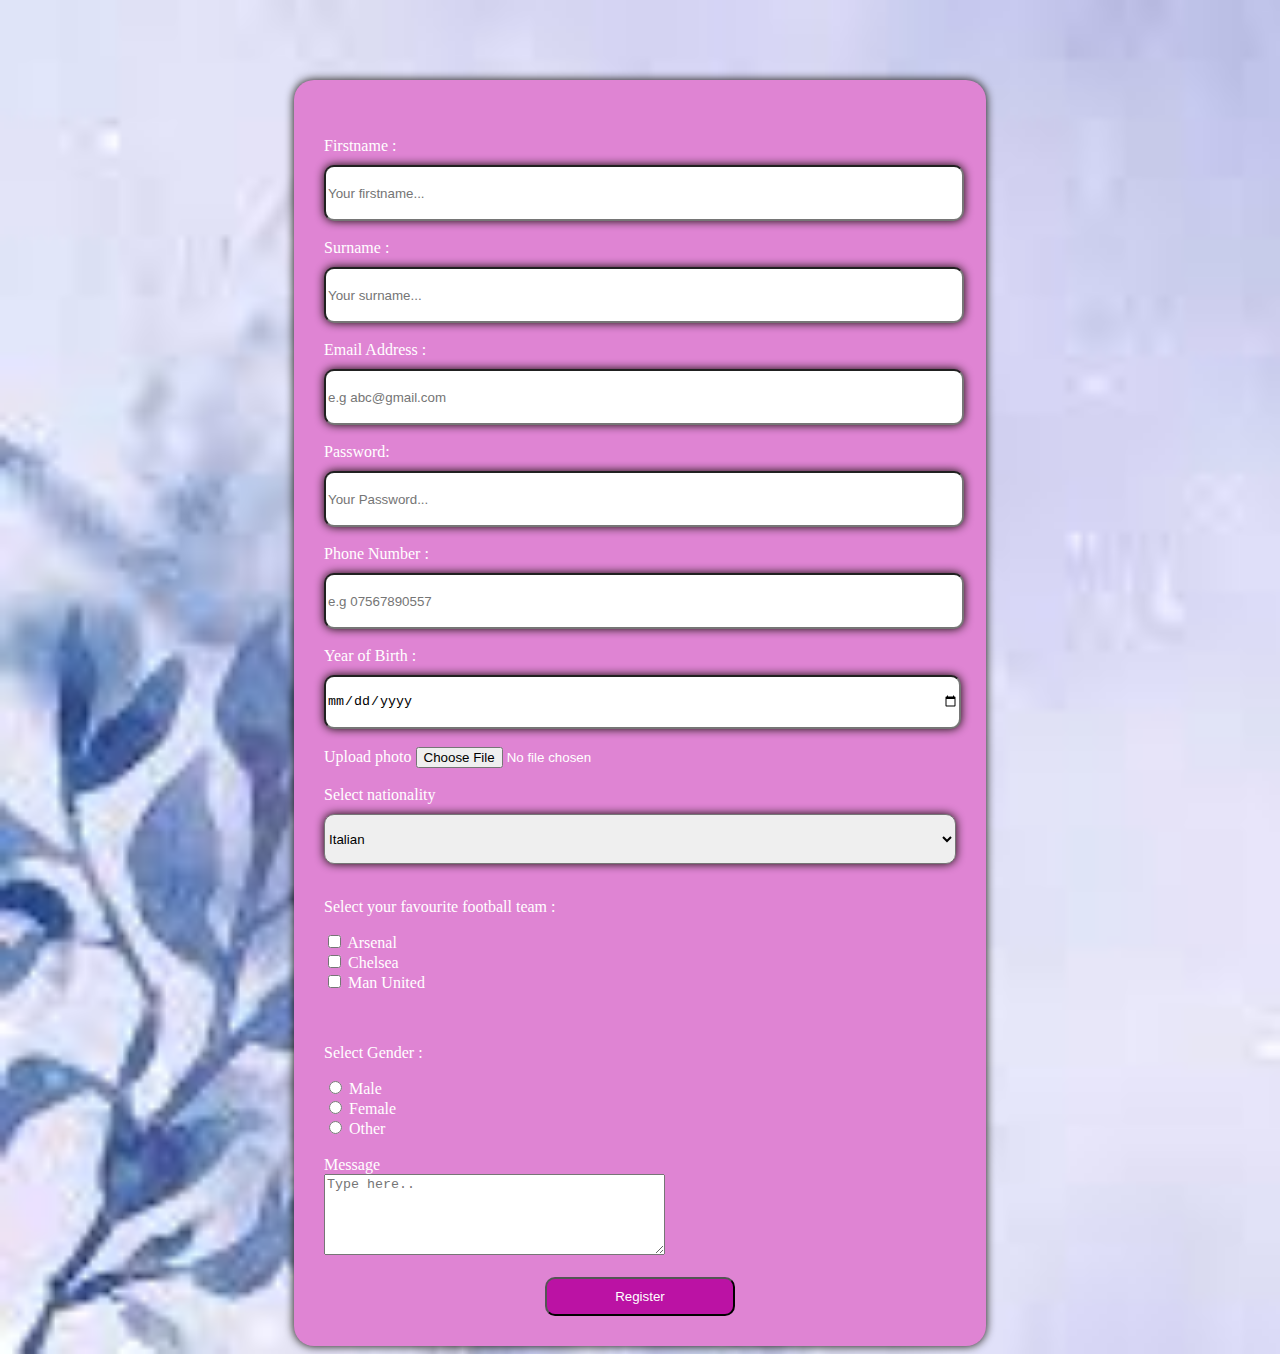
<file: register.html>
<!doctype html>
<html lang="en">
<head>
    <meta charset="UTF-8">
    <meta name="viewport"
          content="width=device-width, user-scalable=no, initial-scale=1.0, maximum-scale=1.0, minimum-scale=1.0">
    <meta http-equiv="X-UA-Compatible" content="ie=edge">
    <title>Register Here!</title>
    <link rel="stylesheet" href="css/register.css">

</head>
<body>

<br><br><br><br>
<form action="">
    <marquee behavior="" direction=""><legend>SIGN UP WITH SHOPLENTY</legend></marquee>
    <br>

    <label for="fname">Firstname :</label>
    <input type="text" id="fname" placeholder="Your firstname..." required>
    <br><br>

    <label for="sname">Surname :</label>
    <input type="text" id="sname" placeholder="Your surname..." required>
    <br><br>

     <label for="email">Email Address :</label>
    <input type="email" id="email" placeholder="e.g abc@gmail.com" required>
    <br><br>

     <label for="pwd">Password:</label>
    <input type="password" id="pwd" placeholder="Your Password..." required>
    <br><br>

     <label for="phone">Phone Number :</label>
    <input type="tel" id="phone" placeholder="e.g 07567890557" required>
    <br><br>

    <label for="yob">Year of Birth :</label>
    <input type="date" id="yob" required>
    <br><br>

    <label for="file">Upload photo</label>
    <input type="file" id="file" required>
    <br><br>

    <label for="nationality">Select nationality</label>
    <select name="" id="nationality">
        <option value="" disabled>---Choose Nationality---</option>
        <option value="">Italian</option>
        <option value="">German</option>
        <option value="">Dutch</option>
    </select>
    <br><br>

    <p>Select your favourite football team :</p>
    <input type="checkbox" id="arsenal" name="arsenal">
    <label for="arsenal">Arsenal</label> <br>

     <input type="checkbox" id="chelsea" name="chelsea">
    <label for="chelsea">Chelsea</label> <br>

     <input type="checkbox" id="manunited" name="manunited">
    <label for="manunited">Man United</label> <br>
    <br><br>

    <p>Select Gender :</p>
    <input type="radio" id="male" name="gender">
    <label for="male">Male</label> <br>

    <input type="radio" id="female" name="gender">
    <label for="female">Female</label> <br>

    <input type="radio" id="other" name="gender">
    <label for="other">Other</label> <br><br>

    <label for="message">Message</label><br>
    <textarea name="" id="message" cols="40" rows="5" placeholder="Type here.."></textarea>
    <br><br>

    <button type="submit">Register</button>










</form>




</body>
</html>
</file>
<file: css/style.css>
#heading1{
    text-align: center;
    background-color: #bb12a4;
    line-height: 80px;
    color: white;
}
.one{
    font-weight: bold;
    font-family: AnjaliOldLipi;
}
#team{
    background-color: #bb12a4;
    margin: 40px;
    padding: 30px;
    color: aliceblue;
    border-radius: 20px;
}
#team:hover{
    background-color: burlywood;
}
#product{
    display: flex;
    margin: 20px;
}
#image{
    margin-right: 30px;
    border-radius: 200px;
}
#two{
    display: flex;
}
#main{
    display: flex;
}
.myimage{
    width: 100%;
    height: 200px;
}
.sub{
    text-align: center;
    margin-left: 20px;
}
.sub h2{
    color: #bb12a4;
}
.sub button{
    background-color: #bb12a4;
    padding: 20px;
    color: white;
    border-radius: 20px;
}
</file>
<file: css/main.css>
h1{
    text-align: center;
    color: #ffffff;
    background-color: #050101;
    line-height: 80px;
    font-size: 40px;
    text-shadow: 4px 6px 4px yellow;
}
h1:hover{
    background-color: aqua;
}

p{
    font-weight: bolder;
    font-style: italic;
}

h2{
    text-decoration: underline;
}

img{
    width: 250px;
    height: 280px;
}

img:hover{
    opacity: 0.8;
}
</file>
<file: css/register.css>
body{
    background-image: url("../assets/background.png");
    background-repeat: no-repeat;
    background-size: cover;
}

form{
    background-color: #df84d3;
    width: 50%;
    margin: 0 auto;
    padding: 30px;
    border-radius: 20px;
    box-shadow: 0 0 10px #100c04;
    color: white;
}
legend{
    text-align: center;
    font-size: 20px;
    font-weight: bolder;
    text-shadow: 0 0 10px #100c04 ;
    font-family: "Century Schoolbook L";
}
input[type=text],input[type=email],input[type=password],
input[type=tel],input[type=date],select{
    width: 100%;
    height: 50px;
    border-radius: 10px;
    margin-top: 10px;
    box-shadow: 0 0 10px #100c04;

}
button{
    background-color: #bb12a4;
    padding: 10px;
    width: 30%;
    color: white;
    border-radius: 10px;
    margin: 0 auto;
    display: block;

}
button:hover{
    background-color: #050101;
}
input[type=text]:focus,input[type=email]:focus{
    background-color: burlywood;
}
</file>
